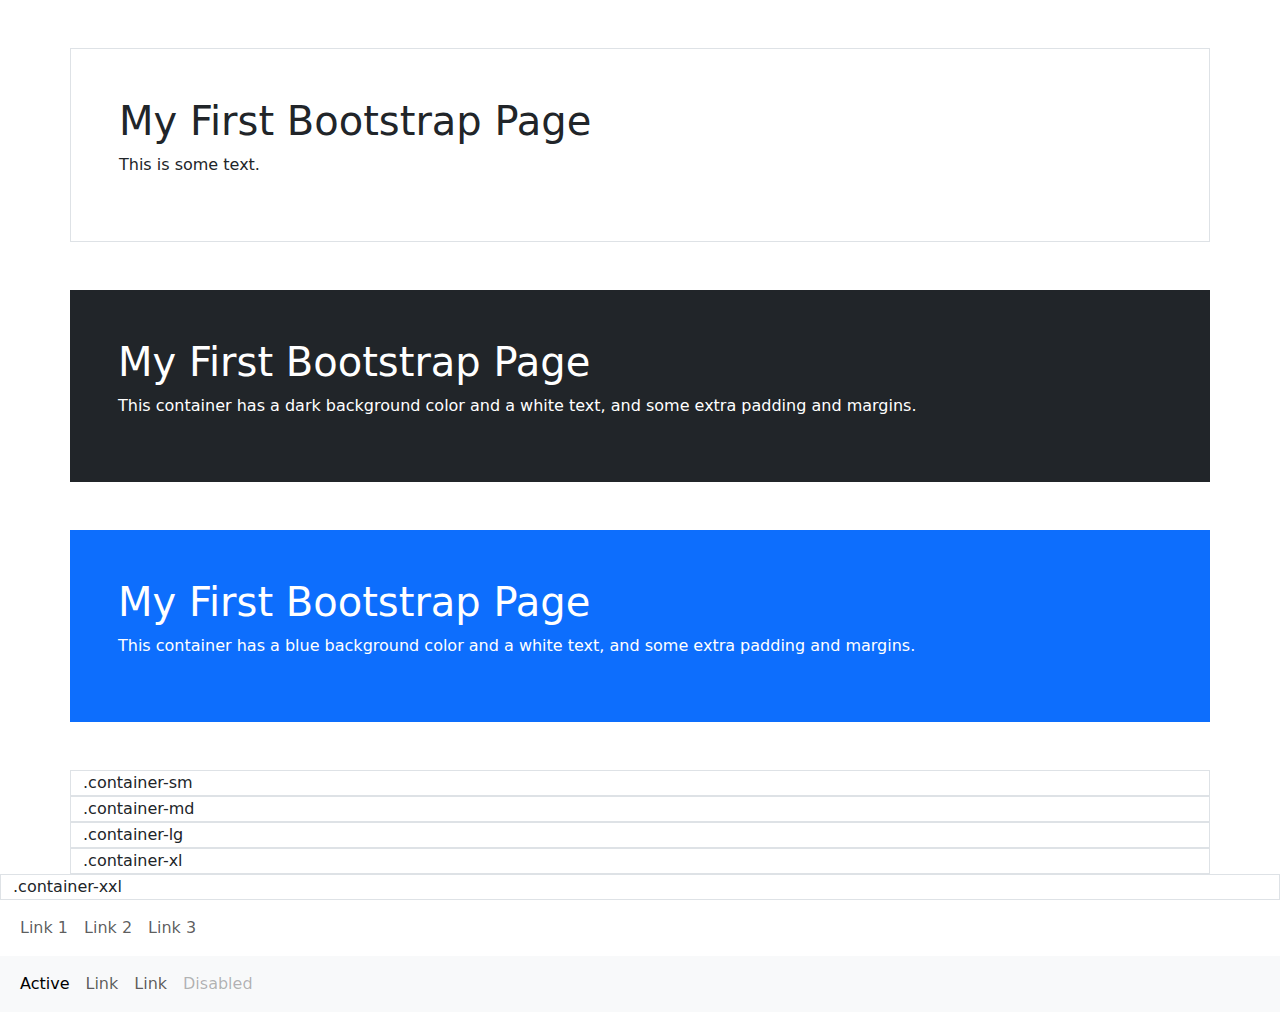
<file: Week 3 Coding The Static Restaurant Site/index3.html>
<html lang="en">

<head>
  <meta charset="UTF-8">
  <meta http-equiv="X-UA-Compatible" content="IE=edge">
  <meta name="viewport" content="width=device-width, initial-scale=1.0">
  <title>Document</title>
  <link rel="stylesheet" href="css/bootstrap.min.css">
</head>

<body>
  <script src="js/bootstrap.js"></script>
  <script src="js/bootstrap.min.js"></script>
  <header>
    <div class="container p-5 my-5 border">
      <h1>My First Bootstrap Page</h1>
      <p>This is some text.</p>
    </div>
    <div class="container p-5 my-5 bg-dark text-white">
      <h1>My First Bootstrap Page</h1>
      <p>This container has a dark background color and a white text, and some extra padding and margins.</p>
    </div>
    <div class="container p-5 my-5 bg-primary text-white">
      <h1>My First Bootstrap Page</h1>
      <p>This container has a blue background color and a white text, and some extra padding and margins.</p>
    </div>
    <div class="container-sm border">.container-sm</div>
    <div class="container-md border">.container-md</div>
    <div class="container-lg border">.container-lg</div>
    <div class="container-xl border">.container-xl</div>
    <div class="container-xxl border">.container-xxl</div>
    <!-- A grey horizontal navbar that becomes vertical on small screens -->
<nav class="navbar navbar-expand justify-content-center">

  <div class="container-fluid">
    <!-- Links -->
    <ul class="navbar-nav">
      <li class="nav-item">
        <a class="nav-link" href="#">Link 1</a>
      </li>
      <li class="nav-item">
        <a class="nav-link" href="#">Link 2</a>
      </li>
      <li class="nav-item">
        <a class="nav-link" href="#">Link 3</a>
      </li>
    </ul>
  </div>
</nav>
<!-- Grey with black text -->
<nav class="navbar navbar-expand-sm bg-light navbar-light justify-content-center">
  <div class="container-fluid">
    <ul class="navbar-nav">
      <li class="nav-item">
        <a class="nav-link active" href="#">Active</a>
      </li>
     <li class="nav-item">
        <a class="nav-link" href="#">Link</a>
      </li>
      <li class="nav-item">
        <a class="nav-link" href="#">Link</a>
      </li>
      <li class="nav-item">
        <a class="nav-link disabled" href="#">Disabled</a>
      </li>
    </ul>
  </div>
</nav>
  </header>

</body>

</html>
</file>
